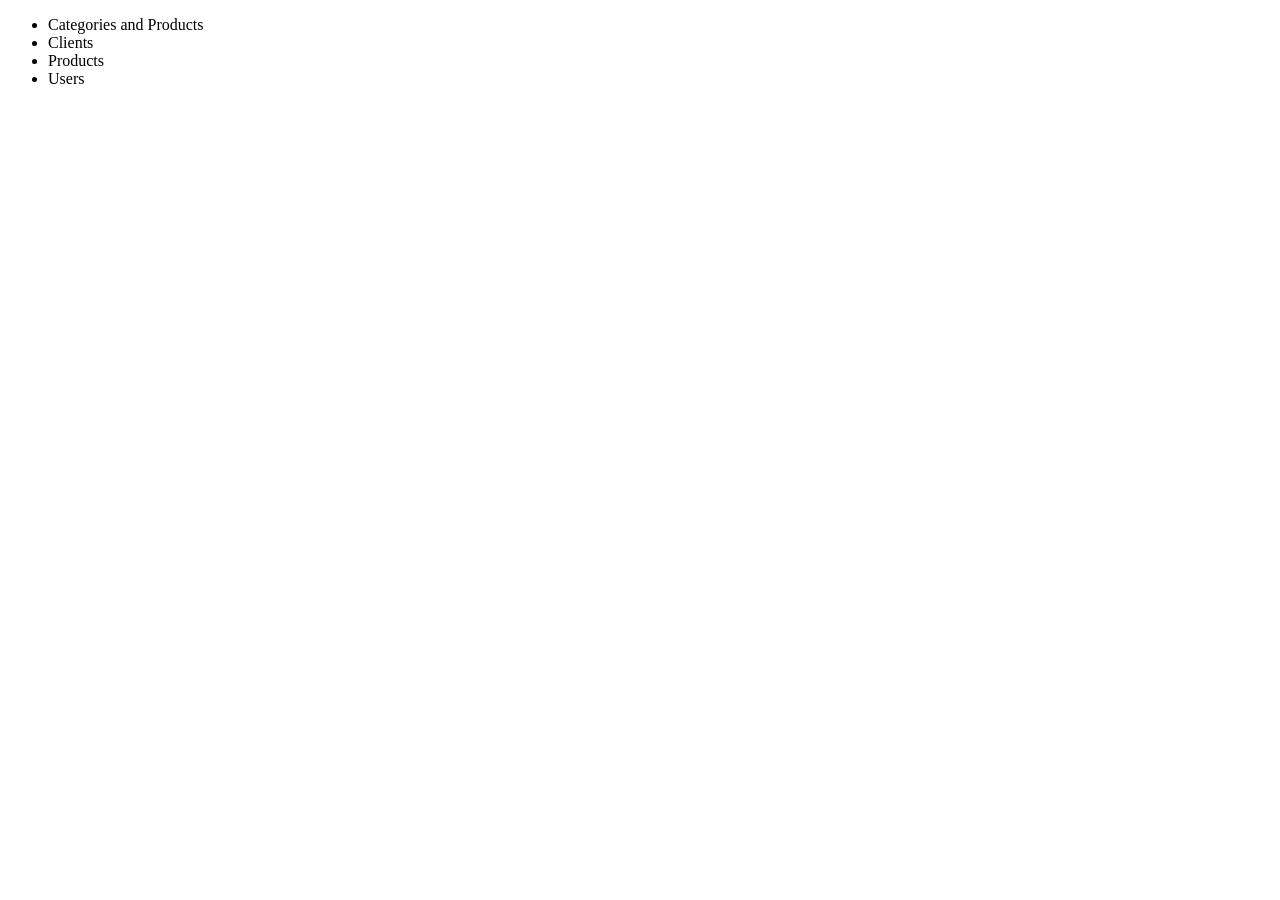
<file: spring-boot-app/src/main/resources/templates/index.html>
<!DOCTYPE html>
<html lang="en" xmlns="http://www.w3.org/1999/xhtml"
      xmlns:th="http://www.thymeleaf.org">
<head>
    <meta charset="UTF-8">
    <title>index</title>
</head>
<body>
<ul>
    <li><a th:href="@{/categories/}">Categories and Products</a></li>
    <li><a th:href="@{/clients/}">Clients</a></li>
    <li><a th:href="@{admin/products/}">Products</a></li>
    <li><a th:href="@{admin/users/}">Users</a></li>
</ul>
</body>
</html>
</file>
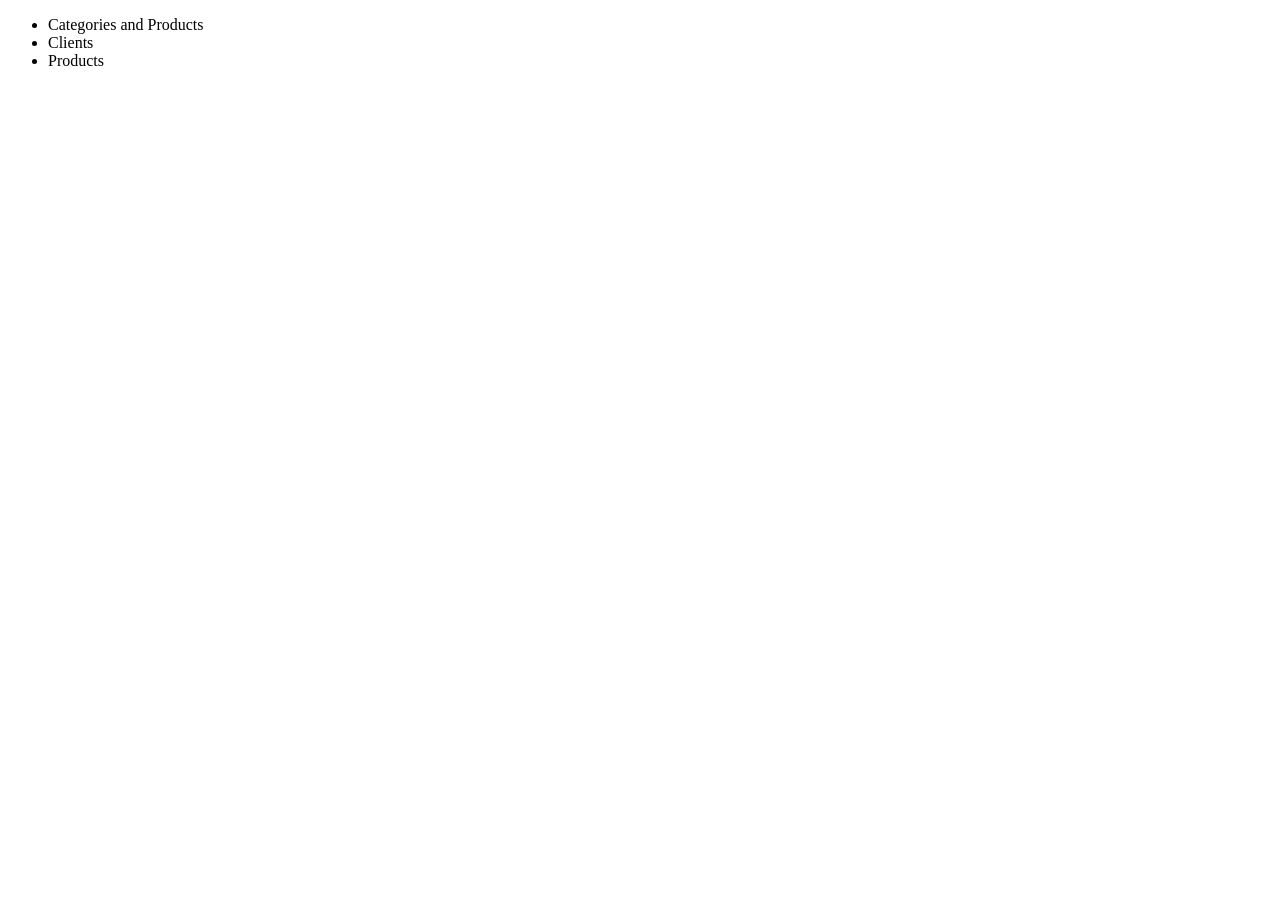
<file: spring-mvc-jpa/src/main/webapp/WEB-INF/view/index.html>
<!DOCTYPE html>
<html lang="en" lang="en" xmlns="http://www.w3.org/1999/xhtml"
      xmlns:th="http://www.thymeleaf.org">
<head>
    <meta charset="UTF-8">
    <title>index</title>
</head>
<body>
<ul>
    <li><a th:href="@{/categories/}">Categories and Products</a></li>
    <li><a th:href="@{/clients/}">Clients</a></li>
    <li><a th:href="@{/products/}">Products</a></li>
</ul>
</body>
</html>
</file>
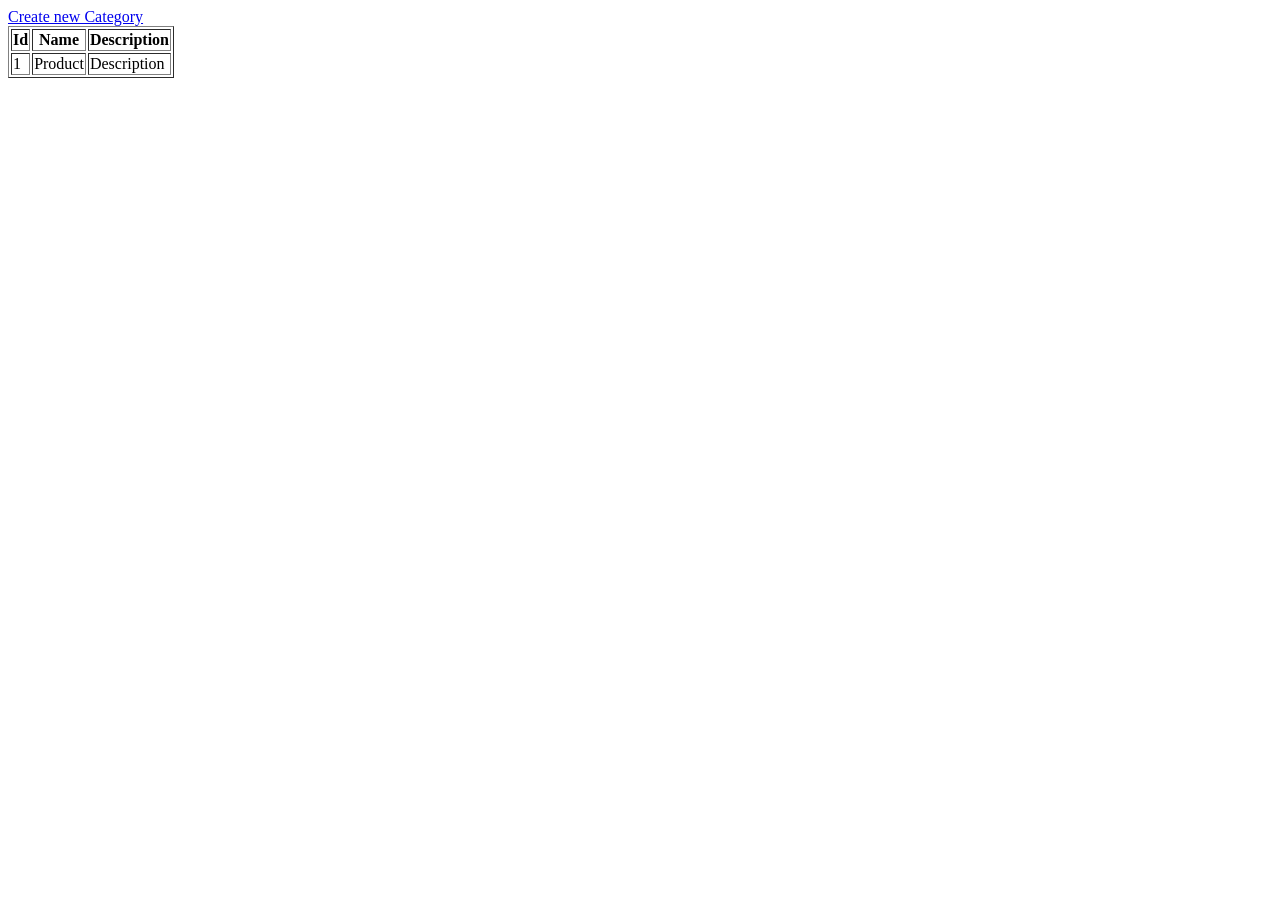
<file: spring-boot-app/src/main/resources/templates/categories.html>
<!DOCTYPE html>
<html xmlns="http://www.w3.org/1999/xhtml"
      xmlns:th="http://www.thymeleaf.org">

<head>
    <title>First Spring MVC View</title>
</head>

<body>

<a href="create">Create new Category</a>

<table border="1">
    <tr>
        <th>Id</th>
        <th>Name</th>
        <th>Description</th>
    </tr>

    <tr th:each="category : ${categoriesList}">
        <td th:text="${category.id}">1</td>

        <td>
            <a th:href="@{/categories/edit?id={id}(id=${category.id})}" th:text="${category.name}">Product</a>
        </td>

        <td th:text="${category.description}">Description</td>
    </tr>

</table>
</body>

</html>
</file>
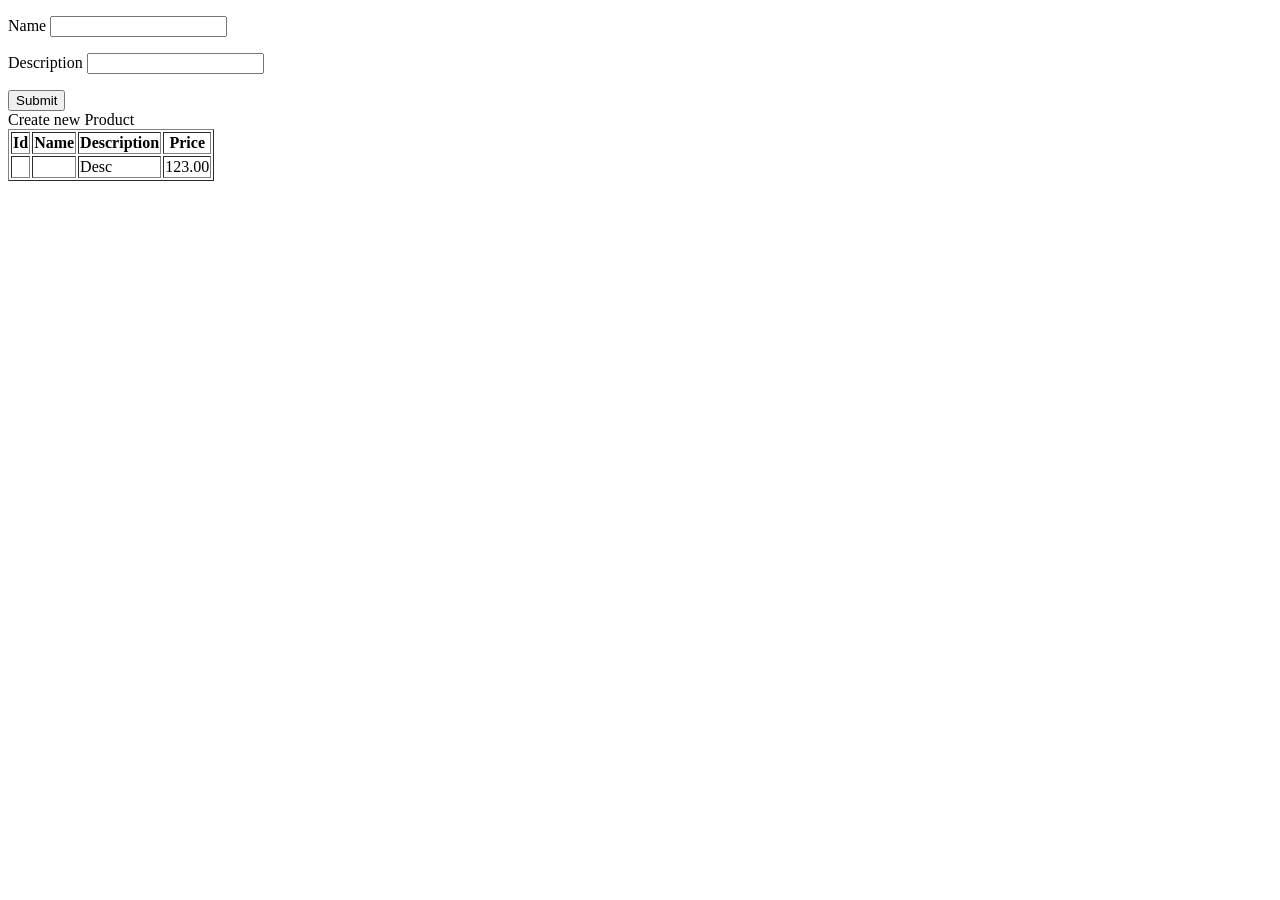
<file: spring-boot-app/src/main/resources/templates/category.html>
<!DOCTYPE html>
<html xmlns="http://www.w3.org/1999/xhtml"
      xmlns:th="http://www.thymeleaf.org">

<head>
    <title>Category</title>
</head>
<body>

<form th:object="${category}" th:action="@{/categories/save}" method="post">
    <input type="hidden" name="id" id="id" th:field="*{id}">
    <p>
        <label for="name">Name</label>
        <input type="text" id="name" name="name" th:field="*{name}"/>
    </p>
    <p>
        <label for="description">Description</label>
        <input type="text" id="description" name="description" th:field="*{description}"/>
    </p>
    <input type="submit"/>
</form>

<a th:href="@{/admin/products/create?categoryId={categoryId}(categoryId=${category.id})}">Create new Product</a>

<table border="1">
    <tr>
        <th>Id</th>
        <th>Name</th>
        <th>Description</th>
        <th>Price</th>
    </tr>

    <tr th:each="prod : ${category.products}">
        <td th:text="${prod.id}"></td>
        <td th:text="${prod.name}"></td>
        <td th:text="${prod.description}">Desc</td>
        <td th:text="${prod.price}">123.00</td>
    </tr>

</table>

</body>
</html>

<!--<a th:href="@{/products/edit?id={id}(id=${prod.id})}" -->
</file>
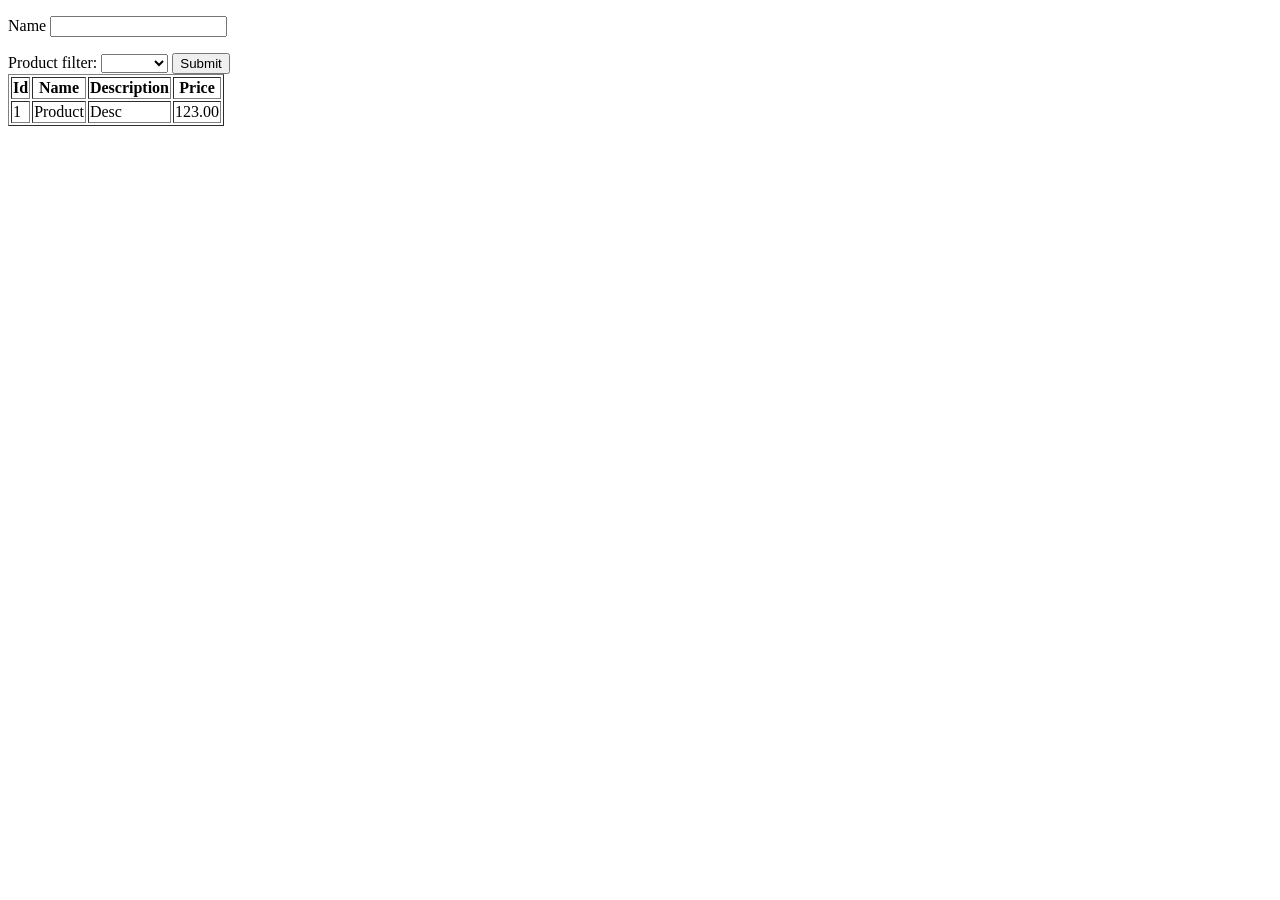
<file: spring-boot-app/src/main/resources/templates/client.html>
<!DOCTYPE html>
<html xmlns="http://www.w3.org/1999/xhtml"
      xmlns:th="http://www.thymeleaf.org">

<head>
    <title>Client</title>
</head>
<body>
<form th:object="${client}" th:action="@{/clients/save}" method="post">
    <input type="hidden" name="id" id="id" th:field="*{id}">
    <p>
        <label for="name">Name</label>
        <input type="text" id="name" name="name" th:field="*{name}"/>
    </p>
    <label>
        Product filter:
        <select id="productId" name="productId">
            <option th:value="${-1}"></option>
            <option th:each="prod : ${allProducts}" th:value="${prod.id}" th:text="${prod.name} + ${prod.price}">
                product
            </option>
        </select>
    </label>
    <input type="submit"/>
</form>

<!--<form th:object="${client}" th:action="@{/clients/save}" method="post">-->
<!--    <input type="hidden" name="clientid" id="clientid" th:field="*{id}">-->
<!--    <label>-->
<!--        Category filter:-->
<!--        <select  id="productId" name="productId">-->
<!--            <option th:value="${-1}"></option>-->
<!--            <option th:each="prod : ${allProducts}" th:value="${prod.id}" th:text="${prod.name} + ${prod.price}">product</option>-->
<!--        </select>-->
<!--    </label>-->
<!--    <input type="submit"/>-->
<!--</form>-->

<table border="1">
    <tr>
        <th>Id</th>
        <th>Name</th>
        <th>Description</th>
        <th>Price</th>
    </tr>

    <tr th:each="prod : ${client.productList}">
        <td th:text="${prod.id}">1</td>
        <td th:text="${prod.name}">Product</td>
        <td th:text="${prod.description}">Desc</td>
        <td th:text="${prod.price}">123.00</td>
    </tr>
</table>
</body>
</html>

<!--editProduct?clientid={clientid}(clientid=${client.id})-->
</file>
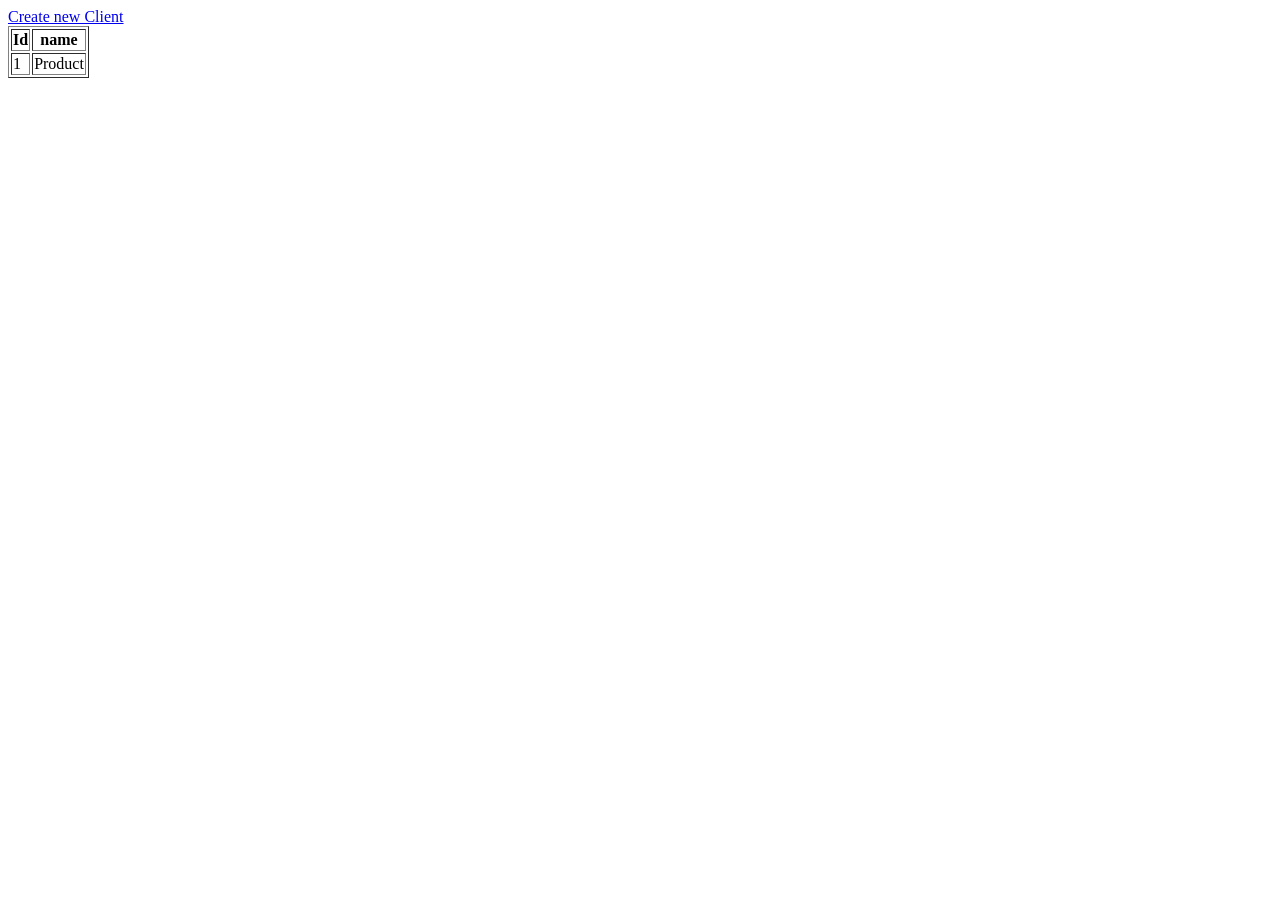
<file: spring-boot-app/src/main/resources/templates/clients.html>
<!DOCTYPE html>
<html lang="en" xmlns="http://www.w3.org/1999/xhtml"
      xmlns:th="http://www.thymeleaf.org">
<head>
    <meta charset="UTF-8">
    <title>Clients</title>
</head>
<body>
<a href="create">Create new Client</a>

<table border="1">
    <tr>
        <th>Id</th>
        <th>name</th>
    </tr>

    <tr th:each="client : ${clientsList}">
        <td th:text="${client.id}">1</td>
        <td>
            <a th:href="@{/clients/edit?id={id}(id=${client.id})}" th:text="${client.name}">Product</a>
        </td>
    </tr>

</body>
</html>
</file>
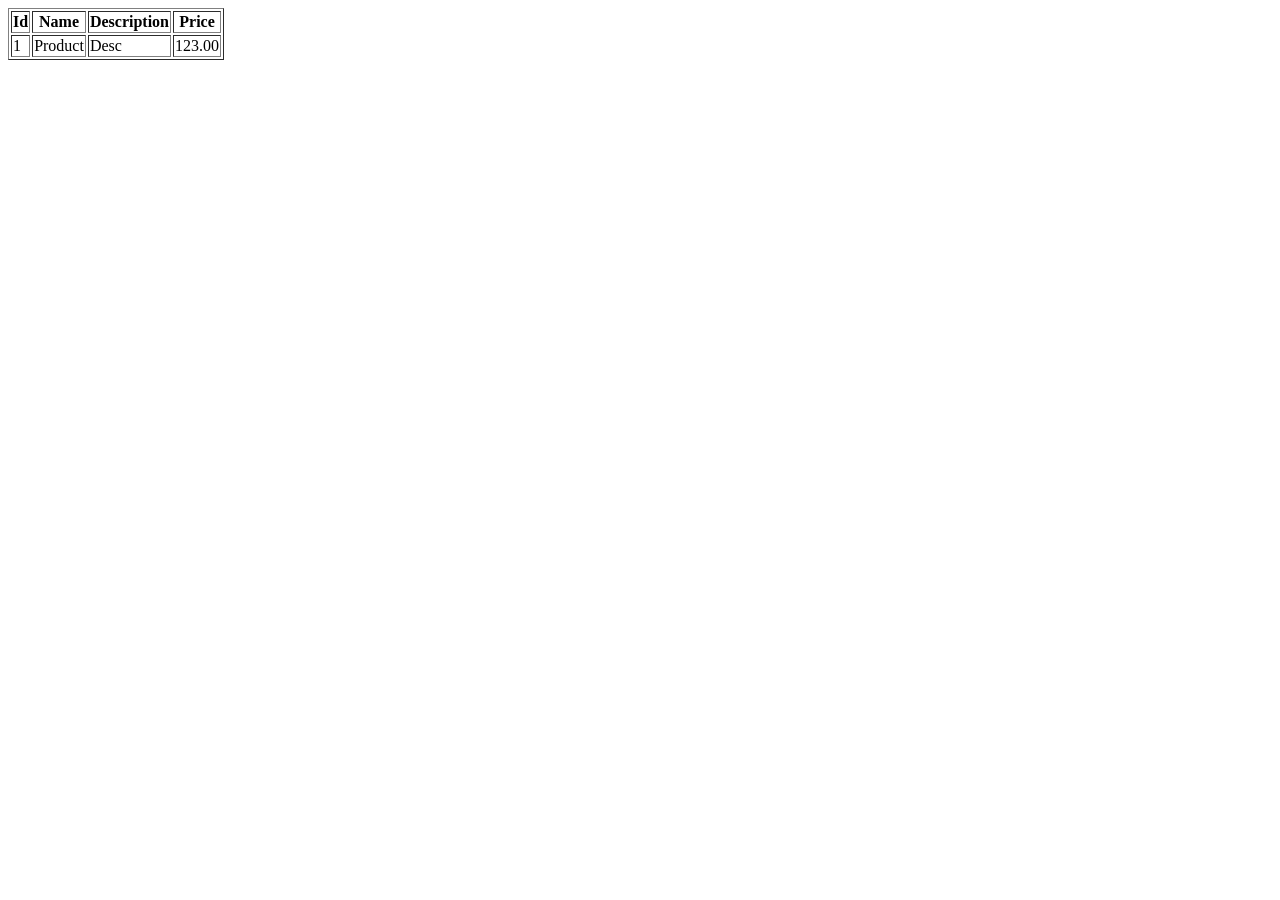
<file: spring-boot-app/src/main/resources/templates/goods.html>
<!DOCTYPE html>
<html lang="en" xmlns="http://www.w3.org/1999/xhtml"
      xmlns:th="http://www.thymeleaf.org">
<head>
    <meta charset="UTF-8">
    <title>Clients products</title>
</head>
<body>
<table border="1">
    <tr>
        <th>Id</th>
        <th>Name</th>
        <th>Description</th>
        <th>Price</th>
    </tr>

    <tr th:each="prod : ${client.productList}">
        <td th:text="${prod.id}">1</td>
        <td th:text="${prod.name}">Product</td>
        <td th:text="${prod.description}">Desc</td>
        <td th:text="${prod.price}">123.00</td>
    </tr>
</body>
</html>
</file>
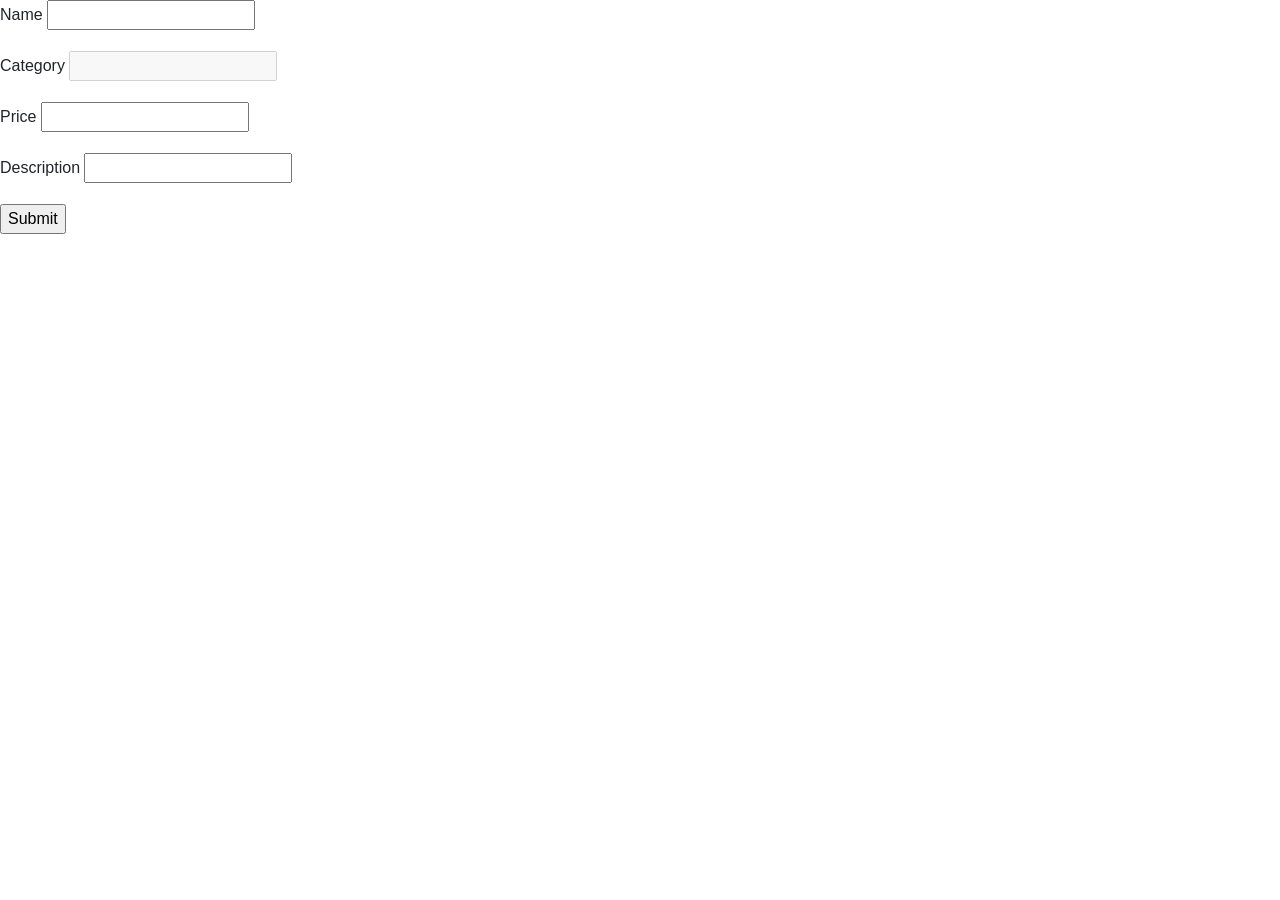
<file: spring-boot-app/src/main/resources/templates/product.html>
<!DOCTYPE html>
<html lang="en" xmlns="http://www.w3.org/1999/xhtml"
      xmlns:th="http://www.thymeleaf.org">
<head>
    <!-- Required meta tags -->
    <meta charset="utf-8"/>
    <meta name="viewport" content="width=device-width, initial-scale=1, shrink-to-fit=no"/>

    <!-- Bootstrap CSS -->
    <link rel="stylesheet" href="https://stackpath.bootstrapcdn.com/bootstrap/4.3.1/css/bootstrap.min.css"
          integrity="sha384-ggOyR0iXCbMQv3Xipma34MD+dH/1fQ784/j6cY/iJTQUOhcWr7x9JvoRxT2MZw1T" crossorigin="anonymous"/>
    <link rel="stylesheet" href="https://use.fontawesome.com/releases/v5.3.1/css/all.css"/>

    <title>New product</title>
</head>
<body>
<form th:object="${product}" th:action="@{/products/save}" method="post">
    <input type="hidden" id="id" name="id" th:field="*{id}">
    <input type="hidden" id="categoryId" name="categoryId" th:field="*{categoryId}">
    <p>
        <label for="name">Name</label>
        <input type="text" id="name" name="name" th:field="*{name}"/>
    </p>
    <p>
        <label for="category">Category</label>
        <input type="text" id="category" name="category" th:field="*{categoryName}" disabled/>
    </p>
    <p>
        <label for="price">Price</label>
        <input type="number" id="price" name="price" th:field="*{price}"/>
    </p>
    <p>
        <label for="description">Description</label>
        <input type="text" id="description" name="description" th:field="*{description}"/>
    </p>
    <input type="submit"/>

</form>

<!-- Optional JavaScript -->
<!-- jQuery first, then Popper.js, then Bootstrap JS -->
<script src="https://code.jquery.com/jquery-3.3.1.slim.min.js"
        integrity="sha384-q8i/X+965DzO0rT7abK41JStQIAqVgRVzpbzo5smXKp4YfRvH+8abtTE1Pi6jizo"
        crossorigin="anonymous"></script>
<script src="https://cdnjs.cloudflare.com/ajax/libs/popper.js/1.14.7/umd/popper.min.js"
        integrity="sha384-UO2eT0CpHqdSJQ6hJty5KVphtPhzWj9WO1clHTMGa3JDZwrnQq4sF86dIHNDz0W1"
        crossorigin="anonymous"></script>
<script src="https://stackpath.bootstrapcdn.com/bootstrap/4.3.1/js/bootstrap.min.js"
        integrity="sha384-JjSmVgyd0p3pXB1rRibZUAYoIIy6OrQ6VrjIEaFf/nJGzIxFDsf4x0xIM+B07jRM"
        crossorigin="anonymous"></script>
</body>
</html>
</file>
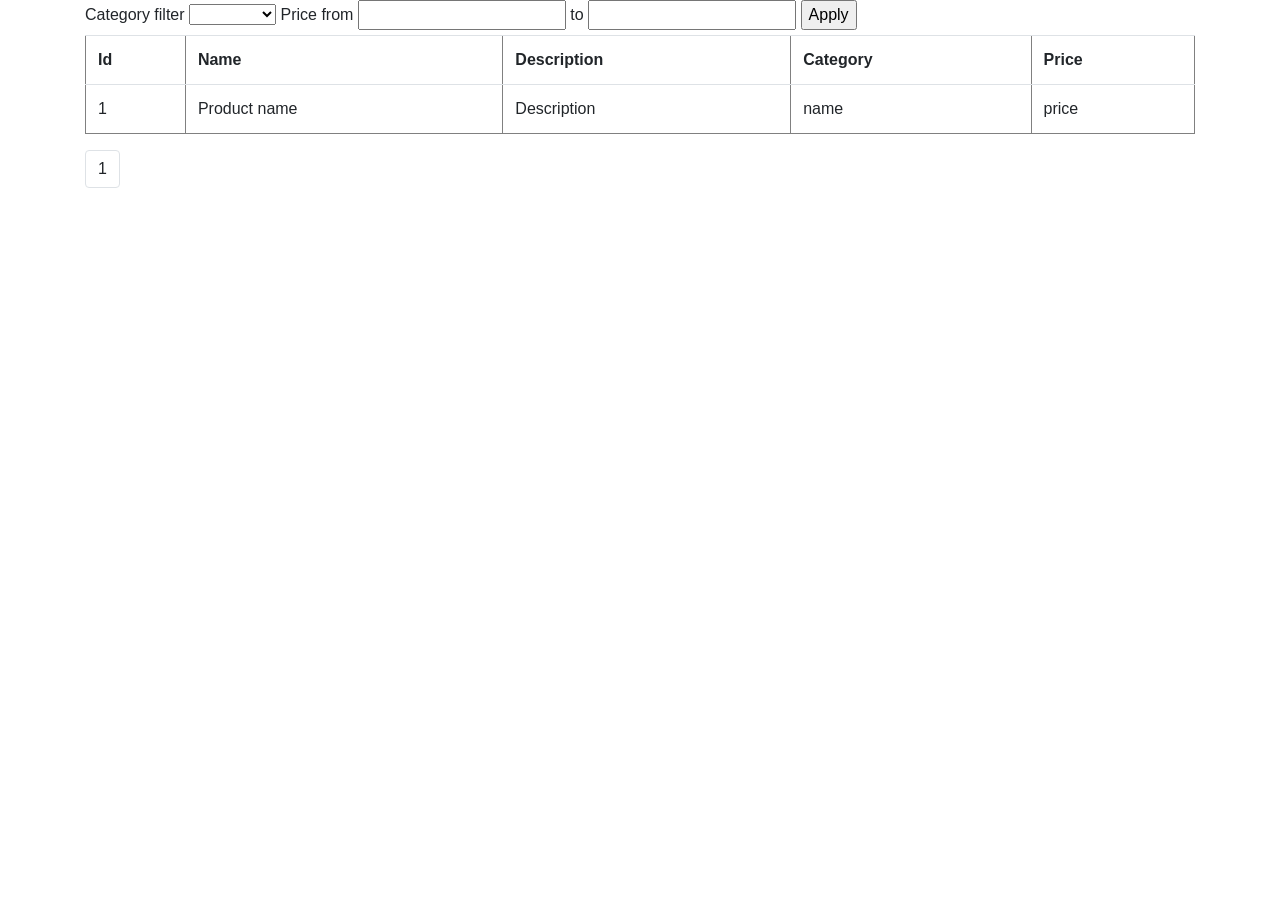
<file: spring-boot-app/src/main/resources/templates/products.html>
<!DOCTYPE html>
<html lang="en" xmlns="http://www.w3.org/1999/xhtml"
      xmlns:th="http://www.thymeleaf.org">
<head>
    <!-- Required meta tags -->
    <meta charset="utf-8"/>
    <meta name="viewport" content="width=device-width, initial-scale=1, shrink-to-fit=no"/>

    <!-- Bootstrap CSS -->
    <link rel="stylesheet" href="https://stackpath.bootstrapcdn.com/bootstrap/4.3.1/css/bootstrap.min.css"
          integrity="sha384-ggOyR0iXCbMQv3Xipma34MD+dH/1fQ784/j6cY/iJTQUOhcWr7x9JvoRxT2MZw1T" crossorigin="anonymous"/>
    <link rel="stylesheet" href="https://use.fontawesome.com/releases/v5.3.1/css/all.css"/>

    <title>Products</title>
</head>

<body>

<div class="container">

    <form action="" method="get" th:object="${filter}">
        <label for="categoryFilter">Category filter</label>
        <select id="categoryFilter" th:field="*{categoryId}">
            <option th:value="${-1}"></option>
            <option th:each="cat : ${categories}"
                    th:value="${cat.id}"
                    th:text="${cat.name}">Category
            </option>
        </select>

        <label for="priceFrom">Price from</label>
        <input type="number" id="priceFrom" th:field="*{priceFrom}"/>

        <label for="priceTo">to</label>
        <input type="number" id="priceTo" th:field="*{priceTo}"/>

        <input type="submit" value="Apply"/>
    </form>

    <table class="table" border="1">
        <tr>
            <th>Id</th>
            <th>Name</th>
            <th>Description</th>
            <th>Category</th>
            <th>Price</th>
        </tr>
        <tr th:each="prod : ${products.content}">
            <td th:text="${prod.id}">1</td>
            <td><a th:href="@{/admin/products/edit?id={id}(id=${prod.id})}" th:text="${prod.name}">Product name</a></td>
            <td th:text="${prod.description}">Description</td>
            <td th:text="${prod.categoryName}">name</td>
            <td th:text="${prod.price}">price</td>
        </tr>
    </table>
    <nav class="mt-3">
        <ul class="pagination" th:if="${products.totalPages > 0}" th:each="pageNumber : ${pageNumbers}">
            <li class="page-item"><a class="page-link" th:href="@{/admin/products/(size=${products.size}, page=${pageNumber})}" th:text="${pageNumber}">1</a></li>
        </ul>
    </nav>
</div>

<!-- Optional JavaScript -->
<!-- jQuery first, then Popper.js, then Bootstrap JS -->
<script src="https://code.jquery.com/jquery-3.3.1.slim.min.js"
        integrity="sha384-q8i/X+965DzO0rT7abK41JStQIAqVgRVzpbzo5smXKp4YfRvH+8abtTE1Pi6jizo"
        crossorigin="anonymous"></script>
<script src="https://cdnjs.cloudflare.com/ajax/libs/popper.js/1.14.7/umd/popper.min.js"
        integrity="sha384-UO2eT0CpHqdSJQ6hJty5KVphtPhzWj9WO1clHTMGa3JDZwrnQq4sF86dIHNDz0W1"
        crossorigin="anonymous"></script>
<script src="https://stackpath.bootstrapcdn.com/bootstrap/4.3.1/js/bootstrap.min.js"
        integrity="sha384-JjSmVgyd0p3pXB1rRibZUAYoIIy6OrQ6VrjIEaFf/nJGzIxFDsf4x0xIM+B07jRM"
        crossorigin="anonymous"></script>

</body>
</html>
</file>
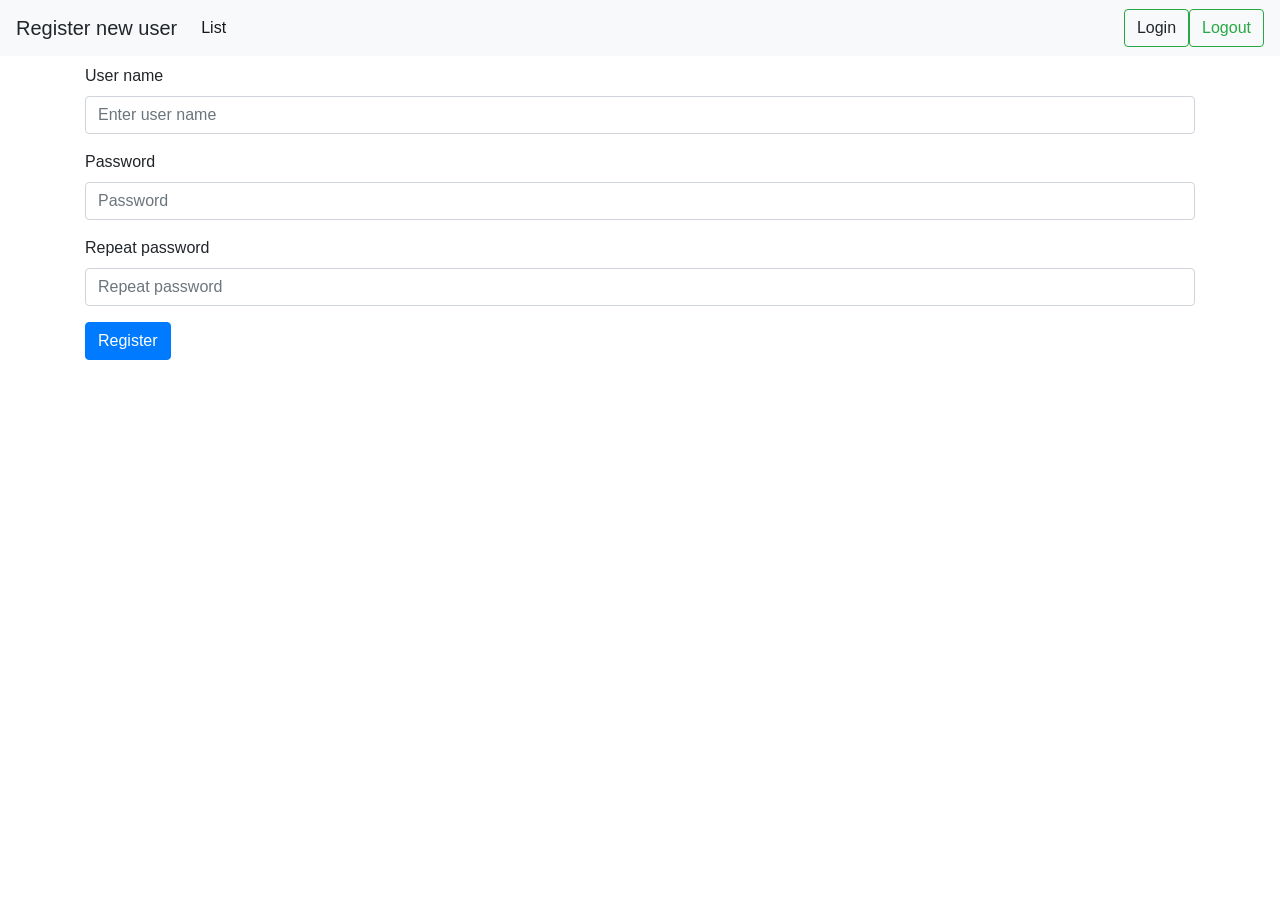
<file: spring-boot-app/src/main/resources/templates/register.html>
<!doctype html>
<html lang="en"
      xmlns:th="http://www.thymeleaf.org"
      xmlns:sec="http://www.thymeleaf.org/extras/spring-security">

<head>
    <!-- Required meta tags -->
    <meta charset="utf-8">
    <meta name="viewport" content="width=device-width, initial-scale=1, shrink-to-fit=no">

    <!-- Bootstrap CSS -->
    <link rel="stylesheet" href="https://stackpath.bootstrapcdn.com/bootstrap/4.3.1/css/bootstrap.min.css"
          integrity="sha384-ggOyR0iXCbMQv3Xipma34MD+dH/1fQ784/j6cY/iJTQUOhcWr7x9JvoRxT2MZw1T" crossorigin="anonymous">
    <link rel="stylesheet" href="https://use.fontawesome.com/releases/v5.3.1/css/all.css"/>
    <title>Register</title>
</head>

<body>

<nav class="navbar navbar-expand-lg navbar-light bg-light">
    <a class="navbar-brand" th:href="@{/}">Register new user</a>

    <button class="navbar-toggler" type="button" data-toggle="collapse" data-target="#navbarSupportedContent"
            aria-controls="navbarSupportedContent" aria-expanded="false" aria-label="Toggle navigation">
        <span class="navbar-toggler-icon"></span>
    </button>

    <div class="collapse navbar-collapse" id="navbarSupportedContent">
        <ul class="navbar-nav mr-auto">
            <li class="nav-item active">
                <a class="nav-link" th:href="@{/}">List</a>
            </li>
        </ul>

        <form class="form-inline my-2 my-lg-0" th:action="@{/logout}" method="post">
            <a sec:authorize="!isAuthenticated()" class="btn btn-outline-success my-2 my-sm-0" th:href="@{/login}">Login</a>
            <button type="submit" sec:authorize="isAuthenticated()" class="btn btn-outline-success my-2 my-sm-0">Logout</button>
        </form>
    </div>
</nav>

<div class="container">
    <div class="row py-2">
        <div class="col-12">
            <form th:action="@{/register}" method="post" th:object="${user}">
                <div class="form-group">
                    <label>User name</label>
                    <input type="text" class="form-control" th:field="*{username}" placeholder="Enter user name">
                    <small class="text-danger" th:each="err: ${#fields.errors('username')}" th:text="${err}"></small>
                </div>
                <div class="form-group">
                    <label>Password</label>
                    <input type="password" class="form-control" th:field="*{password}" placeholder="Password">
                    <small class="text-danger" th:each="err: ${#fields.errors('password')}" th:text="${err}"></small>
                </div>
                <div class="form-group">
                    <label>Repeat password</label>
                    <input type="password" class="form-control" th:field="*{matchingPassword}" placeholder="Repeat password">
                    <small class="text-danger" th:each="err: ${#fields.errors('matchingPassword')}" th:text="${err}"></small>
                </div>
                <button type="submit" class="btn btn-primary">Register</button>
            </form>
        </div>
    </div>
</div>

<!-- Optional JavaScript -->
<!-- jQuery first, then Popper.js, then Bootstrap JS -->
<script src="https://code.jquery.com/jquery-3.3.1.slim.min.js"
        integrity="sha384-q8i/X+965DzO0rT7abK41JStQIAqVgRVzpbzo5smXKp4YfRvH+8abtTE1Pi6jizo"
        crossorigin="anonymous"></script>
<script src="https://cdnjs.cloudflare.com/ajax/libs/popper.js/1.14.7/umd/popper.min.js"
        integrity="sha384-UO2eT0CpHqdSJQ6hJty5KVphtPhzWj9WO1clHTMGa3JDZwrnQq4sF86dIHNDz0W1"
        crossorigin="anonymous"></script>
<script src="https://stackpath.bootstrapcdn.com/bootstrap/4.3.1/js/bootstrap.min.js"
        integrity="sha384-JjSmVgyd0p3pXB1rRibZUAYoIIy6OrQ6VrjIEaFf/nJGzIxFDsf4x0xIM+B07jRM"
        crossorigin="anonymous"></script>
</body>

</html>
</file>
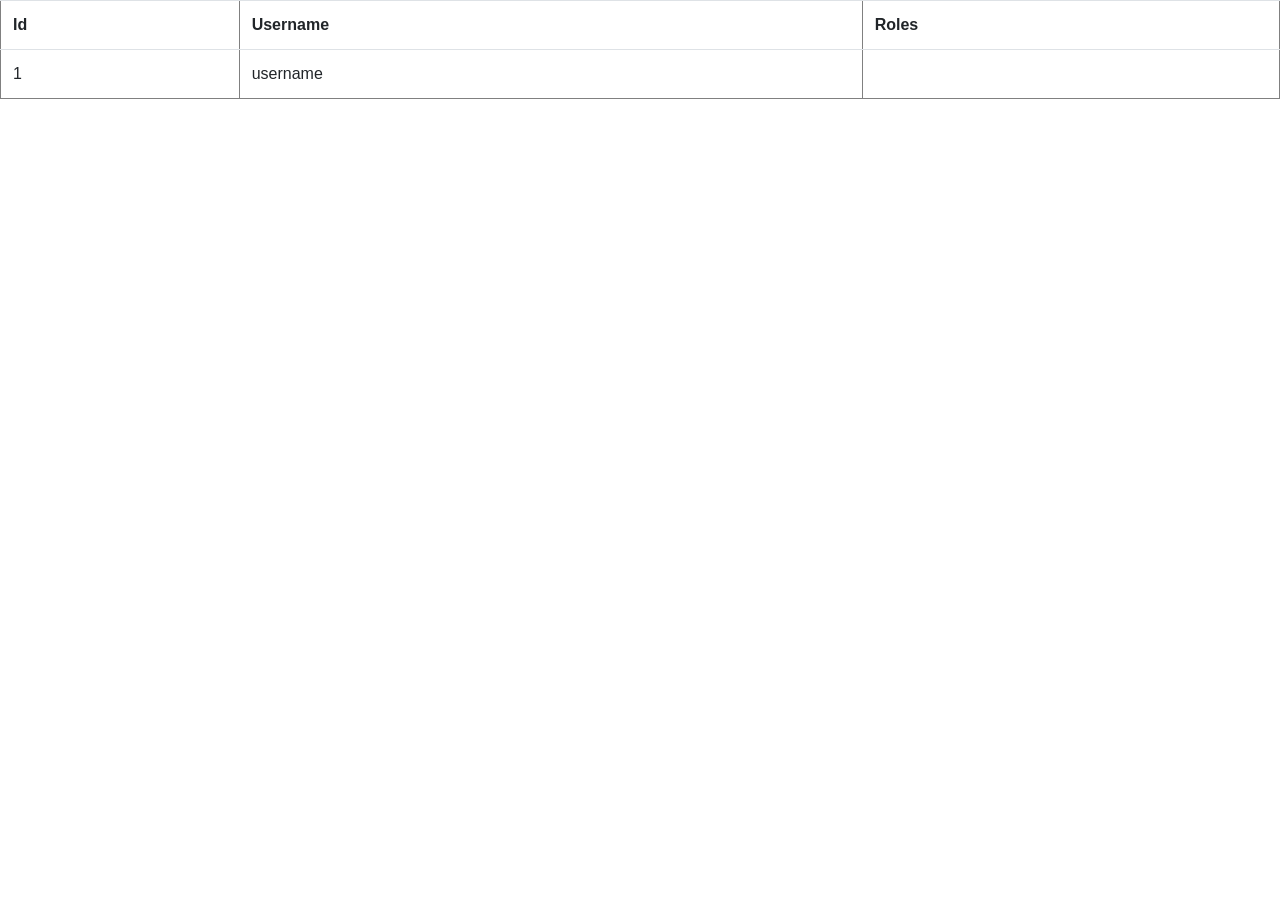
<file: spring-boot-app/src/main/resources/templates/users.html>
<!DOCTYPE html>
<html lang="en" xmlns="http://www.w3.org/1999/xhtml"
      xmlns:th="http://www.thymeleaf.org">
<head>
    <!-- Required meta tags -->
    <meta charset="utf-8"/>
    <meta name="viewport" content="width=device-width, initial-scale=1, shrink-to-fit=no"/>

    <!-- Bootstrap CSS -->
    <link rel="stylesheet" href="https://stackpath.bootstrapcdn.com/bootstrap/4.3.1/css/bootstrap.min.css"
          integrity="sha384-ggOyR0iXCbMQv3Xipma34MD+dH/1fQ784/j6cY/iJTQUOhcWr7x9JvoRxT2MZw1T" crossorigin="anonymous"/>
    <link rel="stylesheet" href="https://use.fontawesome.com/releases/v5.3.1/css/all.css"/>

    <title>Users</title>
</head>
<body>
<div>
    <table class="table" border="1">
        <tr>
            <th>Id</th>
            <th>Username</th>
            <th>Roles</th>
        </tr>
        <tr th:each="user : ${users}">
            <td th:text="${user.id}">1</td>
            <td><a th:href="@{/admin/users/edit?id={id}(id=${user.id})}" th:text="${user.username}">username</a></td>
            <td>
                  <span th:each="role : ${user.roles}"> <span th:text="${role.name}"/></span>
            </td>
        </tr>
    </table>
</div>
<script src="https://code.jquery.com/jquery-3.3.1.slim.min.js"
        integrity="sha384-q8i/X+965DzO0rT7abK41JStQIAqVgRVzpbzo5smXKp4YfRvH+8abtTE1Pi6jizo"
        crossorigin="anonymous"></script>
<script src="https://cdnjs.cloudflare.com/ajax/libs/popper.js/1.14.7/umd/popper.min.js"
        integrity="sha384-UO2eT0CpHqdSJQ6hJty5KVphtPhzWj9WO1clHTMGa3JDZwrnQq4sF86dIHNDz0W1"
        crossorigin="anonymous"></script>
<script src="https://stackpath.bootstrapcdn.com/bootstrap/4.3.1/js/bootstrap.min.js"
        integrity="sha384-JjSmVgyd0p3pXB1rRibZUAYoIIy6OrQ6VrjIEaFf/nJGzIxFDsf4x0xIM+B07jRM"
        crossorigin="anonymous"></script>

</body>
</html>
</file>
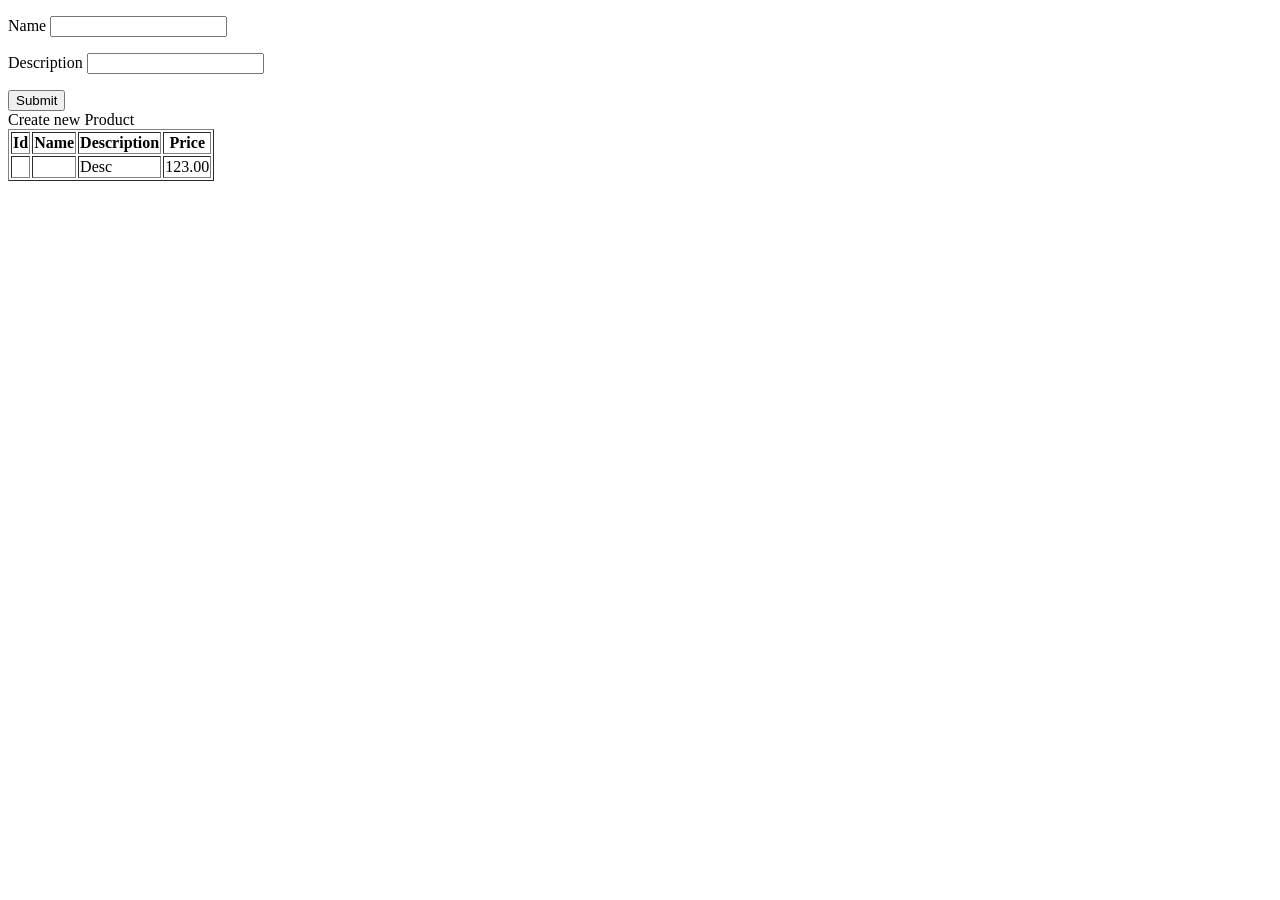
<file: spring-mvc-jpa/src/main/webapp/WEB-INF/view/category.html>
<!DOCTYPE html>
<html xmlns="http://www.w3.org/1999/xhtml"
      xmlns:th="http://www.thymeleaf.org">

<head>
    <title>Category</title>
</head>
<body>

<form th:object="${category}" th:action="@{/categories/save}" method="post">
    <input type="hidden" name="id" id="id" th:field="*{id}">
    <p>
        <label for="name">Name</label>
        <input type="text" id="name" name="name" th:field="*{name}"/>
    </p>
    <p>
        <label for="description">Description</label>
        <input type="text" id="description" name="description" th:field="*{description}"/>
    </p>
    <input type="submit"/>
</form>

<a th:href="@{/products/create?categoryId={categoryId}(categoryId=${category.id})}">Create new Product</a>

<table border="1">
    <tr>
        <th>Id</th>
        <th>Name</th>
        <th>Description</th>
        <th>Price</th>
    </tr>

    <tr th:each="prod : ${category.products}">
        <td th:text="${prod.id}"></td>
        <td th:text="${prod.name}"></td>
        <td th:text="${prod.description}">Desc</td>
        <td th:text="${prod.price}">123.00</td>
    </tr>

</table>

</body>
</html>

<!--<a th:href="@{/products/edit?id={id}(id=${prod.id})}" -->
</file>
